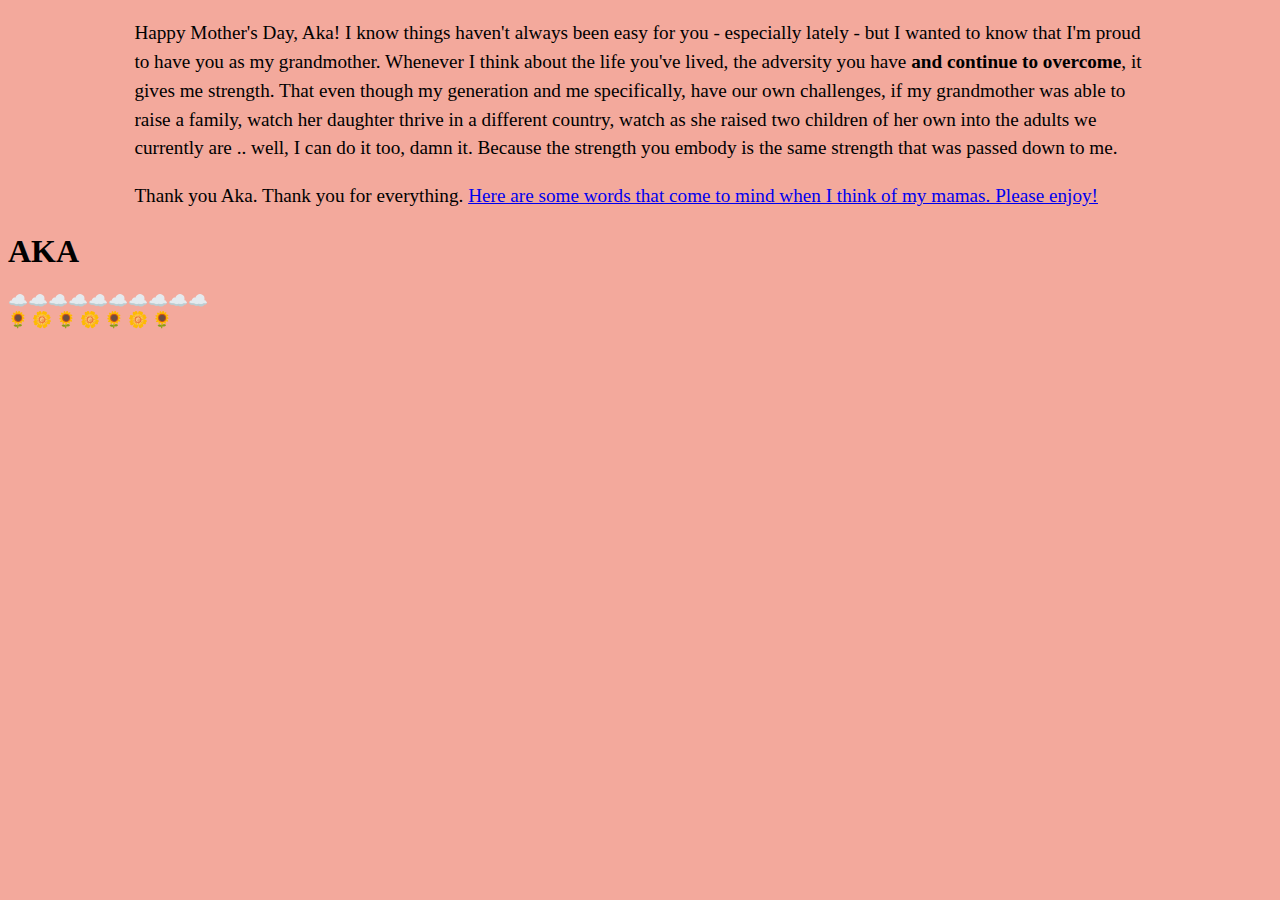
<file: index.html>
<!doctype html>
<html class="no-js" lang="">

<head>
  <meta charset="utf-8">
  <meta http-equiv="x-ua-compatible" content="ie=edge">
  <title>Happy Mother's Day!</title>
  <meta name="description" content="">
  <meta name="viewport" content="width=device-width, initial-scale=1, shrink-to-fit=no">
  <link rel="stylesheet" href="styles.css">
</head>

<body>

    <div class="callout">
      <p>
        Happy Mother's Day, Aka! I know things haven't always been easy for you - especially lately - but I wanted to know that I'm proud to have you as my grandmother. Whenever I think about the life you've lived, the adversity you have <strong>and continue to overcome</strong>, it gives me strength. That even though my generation and me specifically, have our own challenges, if my grandmother was able to raise a family, watch her daughter thrive in a different country, watch as she raised two children of her own into the adults we currently are .. well, I can do it too, damn it. Because the strength you embody is the same strength that was passed down to me.
      </p>

      <p>
        Thank you Aka. Thank you for everything. <a href="http://happymothersday.co/2018/words/">Here are some words that come to mind when I think of my mamas. Please enjoy!</a>
      </p>
    </div>

    <h1 class="title"><span class="title-letter">A</span><span class="title-letter">️</span><span class="title-letter">K</span><span class="title-letter">️</span><span class="title-letter">A</span><span class="title-letter">️</span>
    </h1>
    <div class="sun">
      <div class="ray"></div>
      <div class="ray"></div>
      <div class="ray"></div>
      <div class="ray"></div>
      <div class="ray"></div>
      <div class="ray"></div>
      <div class="ray"></div>
      <div class="ray"></div>
      <div class="ray"></div>
      <div class="ray"></div>
    </div>
    <div class="clouds"><span class="cloud">☁️</span><span class="cloud">☁️</span><span class="cloud">☁️</span><span class="cloud">☁️</span><span class="cloud">☁️</span><span class="cloud">☁️</span><span class="cloud">☁️</span><span class="cloud">☁️</span><span class="cloud">☁️</span><span class="cloud">☁️</span>
    </div>
    <div class="flowerbed">
      <span class="flower">🌻</span>
      <span class="flower">🌼</span>
      <span class="flower">🌻</span>
      <span class="flower">🌼</span>
      <span class="flower">🌻</span>
      <span class="flower">🌼</span>
      <span class="flower">🌻</span>
    </div>
  <script src="https://code.jquery.com/jquery-3.3.1.min.js" integrity="sha256-FgpCb/KJQlLNfOu91ta32o/NMZxltwRo8QtmkMRdAu8=" crossorigin="anonymous"></script>
  <script>window.jQuery || document.write('<script src="js/vendor/jquery-3.3.1.min.js"><\/script>')</script>
  <script src="scripts.js"></script>

</body>

</html>
</file>
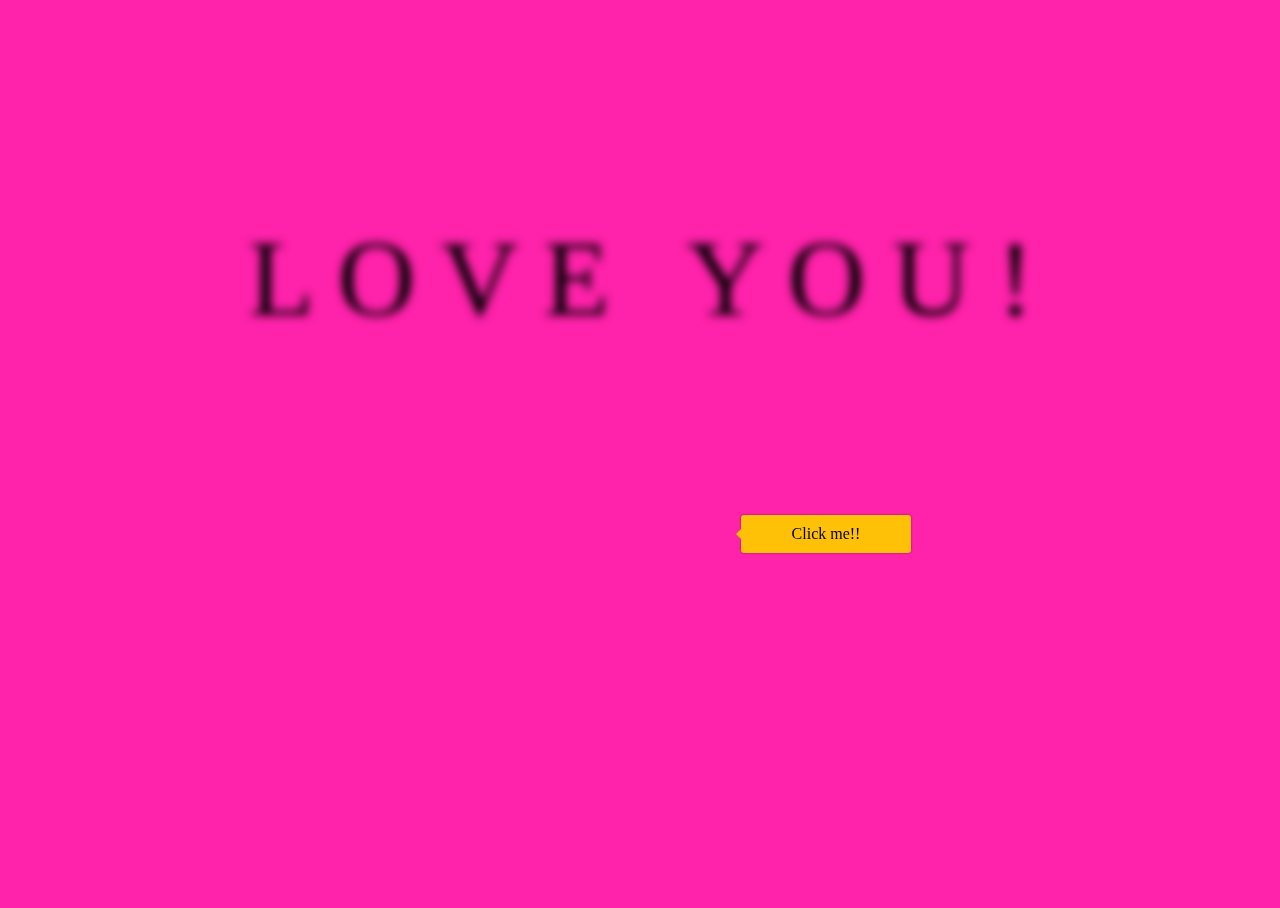
<file: words.html>
<!doctype html>
<html class="no-js" lang="">

<head>
  <meta charset="utf-8">
  <meta http-equiv="x-ua-compatible" content="ie=edge">
  <title>Happy Mother's Day!</title>
  <meta name="description" content="">
  <meta name="viewport" content="width=device-width, initial-scale=1, shrink-to-fit=no">

  <link rel="manifest" href="site.webmanifest">
  <link rel="apple-touch-icon" href="icon.png">
  <!-- Place favicon.ico in the root directory -->

  <link rel="stylesheet" href="words.css">
</head>

<body>

  <svg id="svg" class="happy" xmlns="http://www.w3.org/2000/svg">
    <text x="50%" y="35%" id="text-container">
      <tspan>L</tspan>
      <tspan>O</tspan>
      <tspan>V</tspan>
      <tspan>E</tspan>
      <tspan>&nbsp;</tspan>
      <tspan>Y</tspan>
      <tspan>O</tspan>
      <tspan>U</tspan>
      <tspan>!</tspan>
      <tspan></tspan>
      <tspan></tspan>
      <tspan></tspan>
      <tspan></tspan>
    </text>
  </svg>
  <ol class="hearts">
    <li class="heart">
      <svg version="1.1" xmlns="http://www.w3.org/2000/svg" xmlns:xlink="http://www.w3.org/1999/xlink" viewBox="0 0 28 28">
        <path d="M14 26q-0.406 0-0.688-0.281l-9.75-9.406q-0.156-0.125-0.43-0.406t-0.867-1.023-1.062-1.523-0.836-1.891-0.367-2.156q0-3.437 1.984-5.375t5.484-1.937q0.969 0 1.977 0.336t1.875 0.906 1.492 1.070 1.188 1.062q0.562-0.562 1.188-1.062t1.492-1.070 1.875-0.906 1.977-0.336q3.5 0 5.484 1.937t1.984 5.375q0 3.453-3.578 7.031l-9.734 9.375q-0.281 0.281-0.688 0.281z"></path>
      </svg>
    </li>
    <li class="heart">
      <svg version="1.1" xmlns="http://www.w3.org/2000/svg" xmlns:xlink="http://www.w3.org/1999/xlink" viewBox="0 0 28 28">
        <path d="M14 26q-0.406 0-0.688-0.281l-9.75-9.406q-0.156-0.125-0.43-0.406t-0.867-1.023-1.062-1.523-0.836-1.891-0.367-2.156q0-3.437 1.984-5.375t5.484-1.937q0.969 0 1.977 0.336t1.875 0.906 1.492 1.070 1.188 1.062q0.562-0.562 1.188-1.062t1.492-1.070 1.875-0.906 1.977-0.336q3.5 0 5.484 1.937t1.984 5.375q0 3.453-3.578 7.031l-9.734 9.375q-0.281 0.281-0.688 0.281z"></path>
      </svg>
    </li>
    <li class="heart">
      <svg version="1.1" xmlns="http://www.w3.org/2000/svg" xmlns:xlink="http://www.w3.org/1999/xlink" viewBox="0 0 28 28">
        <path d="M14 26q-0.406 0-0.688-0.281l-9.75-9.406q-0.156-0.125-0.43-0.406t-0.867-1.023-1.062-1.523-0.836-1.891-0.367-2.156q0-3.437 1.984-5.375t5.484-1.937q0.969 0 1.977 0.336t1.875 0.906 1.492 1.070 1.188 1.062q0.562-0.562 1.188-1.062t1.492-1.070 1.875-0.906 1.977-0.336q3.5 0 5.484 1.937t1.984 5.375q0 3.453-3.578 7.031l-9.734 9.375q-0.281 0.281-0.688 0.281z"></path>
      </svg>
    </li>
    <li class="heart">
      <svg version="1.1" xmlns="http://www.w3.org/2000/svg" xmlns:xlink="http://www.w3.org/1999/xlink" viewBox="0 0 28 28">
        <path d="M14 26q-0.406 0-0.688-0.281l-9.75-9.406q-0.156-0.125-0.43-0.406t-0.867-1.023-1.062-1.523-0.836-1.891-0.367-2.156q0-3.437 1.984-5.375t5.484-1.937q0.969 0 1.977 0.336t1.875 0.906 1.492 1.070 1.188 1.062q0.562-0.562 1.188-1.062t1.492-1.070 1.875-0.906 1.977-0.336q3.5 0 5.484 1.937t1.984 5.375q0 3.453-3.578 7.031l-9.734 9.375q-0.281 0.281-0.688 0.281z"></path>
      </svg>
    </li>
    <li class="heart">
      <svg version="1.1" xmlns="http://www.w3.org/2000/svg" xmlns:xlink="http://www.w3.org/1999/xlink" viewBox="0 0 28 28">
        <path d="M14 26q-0.406 0-0.688-0.281l-9.75-9.406q-0.156-0.125-0.43-0.406t-0.867-1.023-1.062-1.523-0.836-1.891-0.367-2.156q0-3.437 1.984-5.375t5.484-1.937q0.969 0 1.977 0.336t1.875 0.906 1.492 1.070 1.188 1.062q0.562-0.562 1.188-1.062t1.492-1.070 1.875-0.906 1.977-0.336q3.5 0 5.484 1.937t1.984 5.375q0 3.453-3.578 7.031l-9.734 9.375q-0.281 0.281-0.688 0.281z"></path>
      </svg>
    </li>
    <li class="heart">
      <svg version="1.1" xmlns="http://www.w3.org/2000/svg" xmlns:xlink="http://www.w3.org/1999/xlink" viewBox="0 0 28 28">
        <path d="M14 26q-0.406 0-0.688-0.281l-9.75-9.406q-0.156-0.125-0.43-0.406t-0.867-1.023-1.062-1.523-0.836-1.891-0.367-2.156q0-3.437 1.984-5.375t5.484-1.937q0.969 0 1.977 0.336t1.875 0.906 1.492 1.070 1.188 1.062q0.562-0.562 1.188-1.062t1.492-1.070 1.875-0.906 1.977-0.336q3.5 0 5.484 1.937t1.984 5.375q0 3.453-3.578 7.031l-9.734 9.375q-0.281 0.281-0.688 0.281z"></path>
      </svg>
    </li>
    <li class="heart">
      <svg version="1.1" xmlns="http://www.w3.org/2000/svg" xmlns:xlink="http://www.w3.org/1999/xlink" viewBox="0 0 28 28">
        <path d="M14 26q-0.406 0-0.688-0.281l-9.75-9.406q-0.156-0.125-0.43-0.406t-0.867-1.023-1.062-1.523-0.836-1.891-0.367-2.156q0-3.437 1.984-5.375t5.484-1.937q0.969 0 1.977 0.336t1.875 0.906 1.492 1.070 1.188 1.062q0.562-0.562 1.188-1.062t1.492-1.070 1.875-0.906 1.977-0.336q3.5 0 5.484 1.937t1.984 5.375q0 3.453-3.578 7.031l-9.734 9.375q-0.281 0.281-0.688 0.281z"></path>
      </svg>
    </li>
    <li class="heart">
      <svg version="1.1" xmlns="http://www.w3.org/2000/svg" xmlns:xlink="http://www.w3.org/1999/xlink" viewBox="0 0 28 28">
        <path d="M14 26q-0.406 0-0.688-0.281l-9.75-9.406q-0.156-0.125-0.43-0.406t-0.867-1.023-1.062-1.523-0.836-1.891-0.367-2.156q0-3.437 1.984-5.375t5.484-1.937q0.969 0 1.977 0.336t1.875 0.906 1.492 1.070 1.188 1.062q0.562-0.562 1.188-1.062t1.492-1.070 1.875-0.906 1.977-0.336q3.5 0 5.484 1.937t1.984 5.375q0 3.453-3.578 7.031l-9.734 9.375q-0.281 0.281-0.688 0.281z"></path>
      </svg>
    </li>
    <li class="heart">
      <svg version="1.1" xmlns="http://www.w3.org/2000/svg" xmlns:xlink="http://www.w3.org/1999/xlink" viewBox="0 0 28 28">
        <path d="M14 26q-0.406 0-0.688-0.281l-9.75-9.406q-0.156-0.125-0.43-0.406t-0.867-1.023-1.062-1.523-0.836-1.891-0.367-2.156q0-3.437 1.984-5.375t5.484-1.937q0.969 0 1.977 0.336t1.875 0.906 1.492 1.070 1.188 1.062q0.562-0.562 1.188-1.062t1.492-1.070 1.875-0.906 1.977-0.336q3.5 0 5.484 1.937t1.984 5.375q0 3.453-3.578 7.031l-9.734 9.375q-0.281 0.281-0.688 0.281z"></path>
      </svg>
    </li>
    <li class="heart">
      <svg version="1.1" xmlns="http://www.w3.org/2000/svg" xmlns:xlink="http://www.w3.org/1999/xlink" viewBox="0 0 28 28">
        <path d="M14 26q-0.406 0-0.688-0.281l-9.75-9.406q-0.156-0.125-0.43-0.406t-0.867-1.023-1.062-1.523-0.836-1.891-0.367-2.156q0-3.437 1.984-5.375t5.484-1.937q0.969 0 1.977 0.336t1.875 0.906 1.492 1.070 1.188 1.062q0.562-0.562 1.188-1.062t1.492-1.070 1.875-0.906 1.977-0.336q3.5 0 5.484 1.937t1.984 5.375q0 3.453-3.578 7.031l-9.734 9.375q-0.281 0.281-0.688 0.281z"></path>
      </svg>
    </li>
    <li class="heart">
      <svg version="1.1" xmlns="http://www.w3.org/2000/svg" xmlns:xlink="http://www.w3.org/1999/xlink" viewBox="0 0 28 28">
        <path d="M14 26q-0.406 0-0.688-0.281l-9.75-9.406q-0.156-0.125-0.43-0.406t-0.867-1.023-1.062-1.523-0.836-1.891-0.367-2.156q0-3.437 1.984-5.375t5.484-1.937q0.969 0 1.977 0.336t1.875 0.906 1.492 1.070 1.188 1.062q0.562-0.562 1.188-1.062t1.492-1.070 1.875-0.906 1.977-0.336q3.5 0 5.484 1.937t1.984 5.375q0 3.453-3.578 7.031l-9.734 9.375q-0.281 0.281-0.688 0.281z"></path>
      </svg>
    </li>
    <li class="heart">
      <svg version="1.1" xmlns="http://www.w3.org/2000/svg" xmlns:xlink="http://www.w3.org/1999/xlink" viewBox="0 0 28 28">
        <path d="M14 26q-0.406 0-0.688-0.281l-9.75-9.406q-0.156-0.125-0.43-0.406t-0.867-1.023-1.062-1.523-0.836-1.891-0.367-2.156q0-3.437 1.984-5.375t5.484-1.937q0.969 0 1.977 0.336t1.875 0.906 1.492 1.070 1.188 1.062q0.562-0.562 1.188-1.062t1.492-1.070 1.875-0.906 1.977-0.336q3.5 0 5.484 1.937t1.984 5.375q0 3.453-3.578 7.031l-9.734 9.375q-0.281 0.281-0.688 0.281z"></path>
      </svg>
    </li>
  </ol>
  <ol class="flow">
    <li class="ribbon"></li>
    <li class="ribbon"></li>
    <li class="ribbon"></li>
    <li class="ribbon"></li>
    <li class="ribbon"></li>
    <li class="ribbon"></li>
    <li class="ribbon"></li>
    <li class="ribbon"></li>
    <li class="ribbon"></li>
    <li class="ribbon"></li>
  </ol>

  <script src="https://code.jquery.com/jquery-3.3.1.min.js" integrity="sha256-FgpCb/KJQlLNfOu91ta32o/NMZxltwRo8QtmkMRdAu8=" crossorigin="anonymous"></script>
  <script>window.jQuery || document.write('<script src="js/vendor/jquery-3.3.1.min.js"><\/script>')</script>
  <script src="popper.js"></script>
  <script src="tooltip.js"></script>
  <script src="words.js"></script>

</body>

</html>
</file>
<file: styles.css>
body {
  /* max-width: 800px;
  margin: 0 auto; */
  background: #F3A99C;
}

.frame {
  margin: 0 auto;
  background: #b46681;
  box-shadow: inset 1px 0 2px 5px #905267;
  border-radius: 25% 25% 5px 5px;
  margin: 0 auto;
  max-width: 500px;
  width: 100%;
}

.opener {
  height: 700px;
  max-width: 800px;
  width: 100%;
}

.bubble, .bubble2, .bubble3 {
  opacity: 0;
}

/* =================
// Joe stuff
// ===============*/

.callout {
  width: 80%;
  margin-left: 10%;
}

.callout p {
  line-height: 1.5em;
  font-size: 1.2em;
  font-family: 'Helvetica Neue';
}

/* ==================
// Romantic Floating Heart Bubblies - CSS
// Author: Lisa Folkerson
// Source: https://codepen.io/lisafolkerson/pen/BjRoJO
// ================*/

/* html, body {
  height: 100%;
} */

.wrapper {
  width: 100%;
  /* background: #f3f4f4; */
  min-height: 100%;
  overflow: hidden;
  text-align: center;
}

.x1 {
  left: 5%;
  -webkit-transform: scale(0.9);
  -moz-transform: scale(0.9);
    transform: scale(0.9);
    opacity: 0.6;
    -webkit-animation: moveclouds 15s linear infinite, sideWays 4s ease-in-out infinite alternate;
    -moz-animation: moveclouds 15s linear infinite, sideWays 4s ease-in-out infinite alternate;
}

.x2 {
    left: 25%;
    -webkit-transform: scale(0.6);
    -moz-transform: scale(0.6);
    transform: scale(0.6);
    opacity: 0.9;
    -webkit-animation: moveclouds 25s linear infinite, sideWays 5s ease-in-out infinite alternate;
    -moz-animation: moveclouds 25s linear infinite, sideWays 5s ease-in-out infinite alternate;
}
.x3 {
    left: 55%;
    -webkit-transform: scale(0.8);
    -moz-transform: scale(0.8);
    transform: scale(0.8);
    opacity: 0.8;
    -webkit-animation: moveclouds 20s linear infinite, sideWays 4s ease-in-out infinite alternate;
    -moz-animation: moveclouds 20s linear infinite, sideWays 4s ease-in-out infinite alternate;
}
.x4 {
    left: 72%;
    -webkit-transform: scale(0.75);
    -moz-transform: scale(0.75);
    transform: scale(0.75);
    opacity: 0.9;
    -webkit-animation: moveclouds 18s linear infinite, sideWays 2s ease-in-out infinite alternate;
    -moz-animation: moveclouds 18s linear infinite, sideWays 0zs ease-in-out infinite alternate;
}
.x5 {
    left: 88%;
    -webkit-transform: scale(0.8);
    -moz-transform: scale(0.8);
    transform: scale(0.8);
    opacity: 0.3;
    -webkit-animation: moveclouds 7s linear infinite, sideWays 1s ease-in-out infinite alternate;
    -moz-animation: moveclouds 7s linear infinite, sideWays 1s ease-in-out infinite alternate;
}
.x6 {
    left: 33%;
    opacity: 1;
    -webkit-animation: moveclouds 2s linear infinite, swayWays 1s ease-in-out infinite alternate;
    animation: moveclouds 10s linear infinite, swayWays 9s ease-in-out infinite alternate;
}

@-webkit-keyframes moveclouds {
    0% {
        top: 500px;
    }
    100% {
        top: -500px;
    }
}

@keyframes moveclouds {
    0% {
        top: 500px;
    }
    100% {
        top: -500px;
    }
}

@-webkit-keyframes sideWays {
    0% {
        margin-left:0px;
    }
    100% {
        margin-left:50px;
    }
}

@keyframes sideWays {
  0% {
      margin-left:0px;
  }
  100% {
      margin-left:50px;
  }
}

@-keyframes swayWays {
  0% {
    transform: rotate(12deg);
    left:-0.3%;
  }
  33%{
    transform: rotate(-2deg);
    left: 0.7%;
  }
  100% {
    transform: rotate(0deg);
    left:-12%;
  }
}

/* //  HEART CODE */
.altheart {
  background: url(http://static.indigoimages.ca/2016/shop/113439_img25_twotoneheart.png) no-repeat center;
  width: 24px;
  height: 21px;
  position: relative;
  display: block;
}

.heart {
    position: relative;
}
.heart:before,
.heart:after {
    position: absolute;
    content: "";
    left: 18px;
    top: 0;
    width: 18px;
    height: 30px;
    background: #CC2022;
    -moz-border-radius: 20px 50% 0 0;
    border-radius: 30px 30px 0 0;
    -webkit-transform: rotate(-45deg);
        -ms-transform: rotate(-45deg);
            transform: rotate(-45deg);
    -webkit-transform-origin: 0 100%;
        -ms-transform-origin: 0 100%;
            transform-origin: 0 100%;
}
.heart:after {
    left: 0;
    -webkit-transform: rotate(45deg);
        -ms-transform: rotate(45deg);
            transform: rotate(45deg);
    -webkit-transform-origin: 100% 100%;
        -ms-transform-origin: 100% 100%;
            transform-origin :100% 100%;
}

@media screen and (max-width: 600px) {
  .callout {
    margin: 0px;
    width: 100%;
  }

  .opener {
    height: 400px;
  }
}
</file>
<file: words.css>
.happy {
  position: absolute;
  top: 0;
  left: 0;
  z-index: 80;
  height: 100%;
  width: 100%;
  font-size: 12vmin;
}
.happy text {
  text-anchor: middle;
}
.happy tspan {
  text-shadow: #000 1px 0 10px;
  stroke: transparent;
  stroke-dasharray: 1200;
  stroke-dashoffset: 1200;
  stroke-linejoin: round;
  stroke-linecap: round;
  stroke-width: 2;
  fill: transparent;
}
.happy tspan:nth-child(1) {
  -webkit-animation: draw 2s 1.55s forwards;
          animation: draw 2s 1.55s forwards;
}
.happy tspan:nth-child(2) {
  -webkit-animation: draw 2s 1.6s forwards;
          animation: draw 2s 1.6s forwards;
}
.happy tspan:nth-child(3) {
  -webkit-animation: draw 2s 1.65s forwards;
          animation: draw 2s 1.65s forwards;
}
.happy tspan:nth-child(4) {
  -webkit-animation: draw 2s 1.7s forwards;
          animation: draw 2s 1.7s forwards;
}
.happy tspan:nth-child(5) {
  -webkit-animation: draw 2s 1.75s forwards;
          animation: draw 2s 1.75s forwards;
}
.happy tspan:nth-child(6) {
  -webkit-animation: draw 2s 1.80s forwards;
          animation: draw 2s 1.80s forwards;
}
.happy tspan:nth-child(7) {
  -webkit-animation: draw 2s 1.85s forwards;
          animation: draw 2s 1.85s forwards;
}
.happy tspan:nth-child(8) {
  -webkit-animation: draw 2s 1.90s forwards;
          animation: draw 2s 1.90s forwards;
}
.happy tspan:nth-child(9) {
  -webkit-animation: draw 2s 1.95s forwards;
          animation: draw 2s 1.95s forwards;
}
.happy tspan:nth-child(10) {
  -webkit-animation: draw 2s 2.00s forwards;
          animation: draw 2s 2.00s forwards;
}
.happy tspan:nth-child(11) {
  -webkit-animation: draw 2s 2.05s forwards;
          animation: draw 2s 2.05s forwards;
}
.happy tspan:nth-child(12) {
  -webkit-animation: draw 2s 2.10s forwards;
          animation: draw 2s 2.10s forwards;
}
.happy tspan:nth-child(13) {
  -webkit-animation: draw 2s 2.15s forwards;
          animation: draw 2s 2.15s forwards;
}
.happy tspan:nth-child(14) {
  -webkit-animation: draw 2s 2.20s forwards;
          animation: draw 2s 2.20s forwards;
}
.happy tspan:nth-child(15) {
  -webkit-animation: draw 2s 2.25s forwards;
          animation: draw 2s 2.25s forwards;
}

@-webkit-keyframes draw {
  20%,
  80% {
    fill: transparent;
    stroke: #fff;
  }
  100% {
    fill: #fff;
    stroke: transparent;
    stroke-dasharray: 0;
    stroke-dashoffset: 0;
  }
}

@keyframes draw {
  20%,
  80% {
    fill: transparent;
    stroke: #fff;
  }
  100% {
    fill: #fff;
    stroke: transparent;
    stroke-dasharray: 0;
    stroke-dashoffset: 0;
  }
}
.flow {
  position: absolute;
  top: 0;
  left: 50%;
  height: 70%;
  max-width: 8em;
  width: 100%;
  margin-top: 0;
  margin-bottom: 0;
  padding-left: 0;
  list-style: none;
  -webkit-filter: drop-shadow(0 0 1em #33ff9c);
          filter: drop-shadow(0 0 1em #33ff9c);
  -webkit-transform: translate(-50%, 0);
          transform: translate(-50%, 0);
}

.ribbon {
  float: left;
  height: 100%;
  width: 10%;
  -webkit-transform: scaleY(0);
          transform: scaleY(0);
  -webkit-transform-origin: center top;
          transform-origin: center top;
}
.ribbon:first-child {
  border-radius: 0 0 0 2em;
}
.ribbon:last-child {
  border-radius: 0 0 2em 0;
}
.ribbon:nth-child(1) {
  -webkit-animation: drop 1s 0.05s forwards, shimmer 2s 0.05s infinite;
          animation: drop 1s 0.05s forwards, shimmer 2s 0.05s infinite;
  background: linear-gradient(to bottom, #33ffeb 25%, #e7ff33 50%, #99ff33 75%, #ff5f33 100%);
}
.ribbon:nth-child(2) {
  -webkit-animation: drop 1s 0.1s forwards, shimmer 2s 0.1s infinite;
          animation: drop 1s 0.1s forwards, shimmer 2s 0.1s infinite;
  background: linear-gradient(to bottom, #33ff99 25%, #33ccff 50%, #b4ff33 75%, #33ff77 100%);
}
.ribbon:nth-child(3) {
  -webkit-animation: drop 1s 0.15s forwards, shimmer 2s 0.15s infinite;
          animation: drop 1s 0.15s forwards, shimmer 2s 0.15s infinite;
  background: linear-gradient(to bottom, #77ff33 25%, #fff833 50%, #ffb133 75%, #5233ff 100%);
}
.ribbon:nth-child(4) {
  -webkit-animation: drop 1s 0.2s forwards, shimmer 2s 0.2s infinite;
          animation: drop 1s 0.2s forwards, shimmer 2s 0.2s infinite;
  background: linear-gradient(to bottom, #ddff33 25%, #52ff33 50%, #33ff74 75%, #4433ff 100%);
}
.ribbon:nth-child(5) {
  -webkit-animation: drop 1s 0.25s forwards, shimmer 2s 0.25s infinite;
          animation: drop 1s 0.25s forwards, shimmer 2s 0.25s infinite;
  background: linear-gradient(to bottom, #33aaff 25%, #ff7433 50%, #33fcff 75%, #33ff6d 100%);
}
.ribbon:nth-child(6) {
  -webkit-animation: drop 1s 0.3s forwards, shimmer 2s 0.3s infinite;
          animation: drop 1s 0.3s forwards, shimmer 2s 0.3s infinite;
  background: linear-gradient(to bottom, #96ff33 25%, #33d3ff 50%, #33ffda 75%, #3a33ff 100%);
}
.ribbon:nth-child(7) {
  -webkit-animation: drop 1s 0.35s forwards, shimmer 2s 0.35s infinite;
          animation: drop 1s 0.35s forwards, shimmer 2s 0.35s infinite;
  background: linear-gradient(to bottom, #334bff 25%, #33ff3a 50%, #ffa333 75%, #ff9933 100%);
}
.ribbon:nth-child(8) {
  -webkit-animation: drop 1s 0.4s forwards, shimmer 2s 0.4s infinite;
          animation: drop 1s 0.4s forwards, shimmer 2s 0.4s infinite;
  background: linear-gradient(to bottom, #55ff33 25%, #8bff33 50%, #33ff3a 75%, #8fff33 100%);
}
.ribbon:nth-child(9) {
  -webkit-animation: drop 1s 0.45s forwards, shimmer 2s 0.45s infinite;
          animation: drop 1s 0.45s forwards, shimmer 2s 0.45s infinite;
  background: linear-gradient(to bottom, #ffc533 25%, #33ffe0 50%, #58ff33 75%, #ffee33 100%);
}
.ribbon:nth-child(10) {
  -webkit-animation: drop 1s 0.5s forwards, shimmer 2s 0.5s infinite;
          animation: drop 1s 0.5s forwards, shimmer 2s 0.5s infinite;
  background: linear-gradient(to bottom, #3392ff 25%, #ff6633 50%, #33ffff 75%, #3381ff 100%);
}

@-webkit-keyframes drop {
  100% {
    -webkit-transform: scaleY(1);
            transform: scaleY(1);
  }
}

@keyframes drop {
  100% {
    -webkit-transform: scaleY(1);
            transform: scaleY(1);
  }
}
@-webkit-keyframes shimmer {
  100% {
    background-position: 50% 70vh;
  }
}
@keyframes shimmer {
  100% {
    background-position: 50% 70vh;
  }
}
.hearts {
  cursor: pointer;
  position: absolute;
  top: 70%;
  left: 50%;
  /* z-index: 40; */
  z-index: 999;
  height: 12em;
  width: 12em;
  margin-top: 0;
  margin-bottom: 0;
  padding-left: 0;
  list-style: none;
  -webkit-animation: rock 3s infinite;
          animation: rock 3s infinite;
  -webkit-filter: drop-shadow(0 0 1em #33ffbe);
          filter: drop-shadow(0 0 1em #33ffbe);
  -webkit-transform-origin: center bottom;
          transform-origin: center bottom;
  -webkit-transform: translate(-50%, -100%);
          transform: translate(-50%, -100%);
}

@-webkit-keyframes rock {
  50% {
    -webkit-filter: drop-shadow(0 0 1em #33ccff);
            filter: drop-shadow(0 0 1em #33ccff);
    -webkit-transform: translate(-50%, -100%) rotate(22deg);
            transform: translate(-50%, -100%) rotate(22deg);
  }
}

@keyframes rock {
  50% {
    -webkit-filter: drop-shadow(0 0 1em #33ccff);
            filter: drop-shadow(0 0 1em #33ccff);
    -webkit-transform: translate(-50%, -100%) rotate(22deg);
            transform: translate(-50%, -100%) rotate(22deg);
  }
}
.heart {
  position: absolute;
  top: 0;
  left: 0;
  height: 100%;
  width: 100%;
  fill: transparent;
  -webkit-transform-origin: center 90%;
          transform-origin: center 90%;
  -webkit-transform: scale(0) rotate(0);
          transform: scale(0) rotate(0);
}
.heart:nth-of-type(1) {
  -webkit-animation: flower-1 1s 0.55s forwards;
          animation: flower-1 1s 0.55s forwards;
}
.heart:nth-of-type(1) path {
  -webkit-animation: flower-bud-1 2s 0.575s infinite;
          animation: flower-bud-1 2s 0.575s infinite;
  fill: rgba(51, 248, 255, 0.75);
  stroke: rgba(51, 187, 255, 0.5);
}
.heart:nth-of-type(2) {
  -webkit-animation: flower-2 1s 0.6s forwards;
          animation: flower-2 1s 0.6s forwards;
}
.heart:nth-of-type(2) path {
  -webkit-animation: flower-bud-2 2s 0.65s infinite;
          animation: flower-bud-2 2s 0.65s infinite;
  fill: rgba(99, 51, 255, 0.75);
  stroke: rgba(255, 122, 51, 0.5);
}
.heart:nth-of-type(3) {
  -webkit-animation: flower-3 1s 0.65s forwards;
          animation: flower-3 1s 0.65s forwards;
}
.heart:nth-of-type(3) path {
  -webkit-animation: flower-bud-3 2s 0.725s infinite;
          animation: flower-bud-3 2s 0.725s infinite;
  fill: rgba(51, 255, 197, 0.75);
  stroke: rgba(51, 197, 255, 0.5);
}
.heart:nth-of-type(4) {
  -webkit-animation: flower-4 1s 0.7s forwards;
          animation: flower-4 1s 0.7s forwards;
}
.heart:nth-of-type(4) path {
  -webkit-animation: flower-bud-4 2s 0.8s infinite;
          animation: flower-bud-4 2s 0.8s infinite;
  fill: rgba(255, 122, 51, 0.75);
  stroke: rgba(51, 255, 153, 0.5);
}
.heart:nth-of-type(5) {
  -webkit-animation: flower-5 1s 0.75s forwards;
          animation: flower-5 1s 0.75s forwards;
}
.heart:nth-of-type(5) path {
  -webkit-animation: flower-bud-5 2s 0.875s infinite;
          animation: flower-bud-5 2s 0.875s infinite;
  fill: rgba(51, 78, 255, 0.75);
  stroke: rgba(255, 228, 51, 0.5);
}
.heart:nth-of-type(6) {
  -webkit-animation: flower-6 1s 0.8s forwards;
          animation: flower-6 1s 0.8s forwards;
}
.heart:nth-of-type(6) path {
  -webkit-animation: flower-bud-6 2s 0.95s infinite;
          animation: flower-bud-6 2s 0.95s infinite;
  fill: rgba(51, 255, 214, 0.75);
  stroke: rgba(116, 255, 51, 0.5);
}
.heart:nth-of-type(7) {
  -webkit-animation: flower-7 1s 0.85s forwards;
          animation: flower-7 1s 0.85s forwards;
}
.heart:nth-of-type(7) path {
  -webkit-animation: flower-bud-7 2s 1.025s infinite;
          animation: flower-bud-7 2s 1.025s infinite;
  fill: rgba(78, 51, 255, 0.75);
  stroke: rgba(255, 201, 51, 0.5);
}
.heart:nth-of-type(8) {
  -webkit-animation: flower-8 1s 0.9s forwards;
          animation: flower-8 1s 0.9s forwards;
}
.heart:nth-of-type(8) path {
  -webkit-animation: flower-bud-8 2s 1.1s infinite;
          animation: flower-bud-8 2s 1.1s infinite;
  fill: rgba(51, 255, 163, 0.75);
  stroke: rgba(129, 255, 51, 0.5);
}
.heart:nth-of-type(9) {
  -webkit-animation: flower-9 1s 0.95s forwards;
          animation: flower-9 1s 0.95s forwards;
}
.heart:nth-of-type(9) path {
  -webkit-animation: flower-bud-9 2s 1.175s infinite;
          animation: flower-bud-9 2s 1.175s infinite;
  fill: rgba(51, 255, 211, 0.75);
  stroke: rgba(255, 143, 51, 0.5);
}
.heart:nth-of-type(10) {
  -webkit-animation: flower-10 1s 1s forwards;
          animation: flower-10 1s 1s forwards;
}
.heart:nth-of-type(10) path {
  -webkit-animation: flower-bud-10 2s 1.25s infinite;
          animation: flower-bud-10 2s 1.25s infinite;
  fill: rgba(255, 146, 51, 0.75);
  stroke: rgba(71, 51, 255, 0.5);
}
.heart:nth-of-type(11) {
  -webkit-animation: flower-11 1s 1.05s forwards;
          animation: flower-11 1s 1.05s forwards;
}
.heart:nth-of-type(11) path {
  -webkit-animation: flower-bud-11 2s 1.325s infinite;
          animation: flower-bud-11 2s 1.325s infinite;
  fill: rgba(255, 88, 51, 0.75);
  stroke: rgba(255, 238, 51, 0.5);
}
.heart:nth-of-type(12) {
  -webkit-animation: flower-12 1s 1.1s forwards;
          animation: flower-12 1s 1.1s forwards;
}
.heart:nth-of-type(12) path {
  -webkit-animation: flower-bud-12 2s 1.4s infinite;
          animation: flower-bud-12 2s 1.4s infinite;
  fill: rgba(139, 255, 51, 0.75);
  stroke: rgba(51, 255, 252, 0.5);
}
.heart path {
  stroke-linecap: round;
  stroke-linejoin: round;
  stroke-dasharray: 84;
  stroke-dashoffset: 84;
}

@-webkit-keyframes flower-1 {
  100% {
    -webkit-transform: scale(1) rotate(30deg);
            transform: scale(1) rotate(30deg);
  }
}

@keyframes flower-1 {
  100% {
    -webkit-transform: scale(1) rotate(30deg);
            transform: scale(1) rotate(30deg);
  }
}
@-webkit-keyframes flower-bud-1 {
  50% {
    fill: rgba(51, 245, 255, 0.75);
  }
}
@keyframes flower-bud-1 {
  50% {
    fill: rgba(51, 245, 255, 0.75);
  }
}
@-webkit-keyframes flower-2 {
  100% {
    -webkit-transform: scale(1) rotate(60deg);
            transform: scale(1) rotate(60deg);
  }
}
@keyframes flower-2 {
  100% {
    -webkit-transform: scale(1) rotate(60deg);
            transform: scale(1) rotate(60deg);
  }
}
@-webkit-keyframes flower-bud-2 {
  50% {
    fill: rgba(51, 167, 255, 0.75);
  }
}
@keyframes flower-bud-2 {
  50% {
    fill: rgba(51, 167, 255, 0.75);
  }
}
@-webkit-keyframes flower-3 {
  100% {
    -webkit-transform: scale(1) rotate(90deg);
            transform: scale(1) rotate(90deg);
  }
}
@keyframes flower-3 {
  100% {
    -webkit-transform: scale(1) rotate(90deg);
            transform: scale(1) rotate(90deg);
  }
}
@-webkit-keyframes flower-bud-3 {
  50% {
    fill: rgba(51, 85, 255, 0.75);
  }
}
@keyframes flower-bud-3 {
  50% {
    fill: rgba(51, 85, 255, 0.75);
  }
}
@-webkit-keyframes flower-4 {
  100% {
    -webkit-transform: scale(1) rotate(120deg);
            transform: scale(1) rotate(120deg);
  }
}
@keyframes flower-4 {
  100% {
    -webkit-transform: scale(1) rotate(120deg);
            transform: scale(1) rotate(120deg);
  }
}
@-webkit-keyframes flower-bud-4 {
  50% {
    fill: rgba(139, 255, 51, 0.75);
  }
}
@keyframes flower-bud-4 {
  50% {
    fill: rgba(139, 255, 51, 0.75);
  }
}
@-webkit-keyframes flower-5 {
  100% {
    -webkit-transform: scale(1) rotate(150deg);
            transform: scale(1) rotate(150deg);
  }
}
@keyframes flower-5 {
  100% {
    -webkit-transform: scale(1) rotate(150deg);
            transform: scale(1) rotate(150deg);
  }
}
@-webkit-keyframes flower-bud-5 {
  50% {
    fill: rgba(255, 204, 51, 0.75);
  }
}
@keyframes flower-bud-5 {
  50% {
    fill: rgba(255, 204, 51, 0.75);
  }
}
@-webkit-keyframes flower-6 {
  100% {
    -webkit-transform: scale(1) rotate(180deg);
            transform: scale(1) rotate(180deg);
  }
}
@keyframes flower-6 {
  100% {
    -webkit-transform: scale(1) rotate(180deg);
            transform: scale(1) rotate(180deg);
  }
}
@-webkit-keyframes flower-bud-6 {
  50% {
    fill: rgba(160, 255, 51, 0.75);
  }
}
@keyframes flower-bud-6 {
  50% {
    fill: rgba(160, 255, 51, 0.75);
  }
}
@-webkit-keyframes flower-7 {
  100% {
    -webkit-transform: scale(1) rotate(210deg);
            transform: scale(1) rotate(210deg);
  }
}
@keyframes flower-7 {
  100% {
    -webkit-transform: scale(1) rotate(210deg);
            transform: scale(1) rotate(210deg);
  }
}
@-webkit-keyframes flower-bud-7 {
  50% {
    fill: rgba(68, 51, 255, 0.75);
  }
}
@keyframes flower-bud-7 {
  50% {
    fill: rgba(68, 51, 255, 0.75);
  }
}
@-webkit-keyframes flower-8 {
  100% {
    -webkit-transform: scale(1) rotate(240deg);
            transform: scale(1) rotate(240deg);
  }
}
@keyframes flower-8 {
  100% {
    -webkit-transform: scale(1) rotate(240deg);
            transform: scale(1) rotate(240deg);
  }
}
@-webkit-keyframes flower-bud-8 {
  50% {
    fill: rgba(255, 221, 51, 0.75);
  }
}
@keyframes flower-bud-8 {
  50% {
    fill: rgba(255, 221, 51, 0.75);
  }
}
@-webkit-keyframes flower-9 {
  100% {
    -webkit-transform: scale(1) rotate(270deg);
            transform: scale(1) rotate(270deg);
  }
}
@keyframes flower-9 {
  100% {
    -webkit-transform: scale(1) rotate(270deg);
            transform: scale(1) rotate(270deg);
  }
}
@-webkit-keyframes flower-bud-9 {
  50% {
    fill: rgba(54, 51, 255, 0.75);
  }
}
@keyframes flower-bud-9 {
  50% {
    fill: rgba(54, 51, 255, 0.75);
  }
}
@-webkit-keyframes flower-10 {
  100% {
    -webkit-transform: scale(1) rotate(300deg);
            transform: scale(1) rotate(300deg);
  }
}
@keyframes flower-10 {
  100% {
    -webkit-transform: scale(1) rotate(300deg);
            transform: scale(1) rotate(300deg);
  }
}
@-webkit-keyframes flower-bud-10 {
  50% {
    fill: rgba(51, 255, 146, 0.75);
  }
}
@keyframes flower-bud-10 {
  50% {
    fill: rgba(51, 255, 146, 0.75);
  }
}
@-webkit-keyframes flower-11 {
  100% {
    -webkit-transform: scale(1) rotate(330deg);
            transform: scale(1) rotate(330deg);
  }
}
@keyframes flower-11 {
  100% {
    -webkit-transform: scale(1) rotate(330deg);
            transform: scale(1) rotate(330deg);
  }
}
@-webkit-keyframes flower-bud-11 {
  50% {
    fill: rgba(156, 255, 51, 0.75);
  }
}
@keyframes flower-bud-11 {
  50% {
    fill: rgba(156, 255, 51, 0.75);
  }
}
@-webkit-keyframes flower-12 {
  100% {
    -webkit-transform: scale(1) rotate(360deg);
            transform: scale(1) rotate(360deg);
  }
}
@keyframes flower-12 {
  100% {
    -webkit-transform: scale(1) rotate(360deg);
            transform: scale(1) rotate(360deg);
  }
}
@-webkit-keyframes flower-bud-12 {
  50% {
    fill: rgba(51, 197, 255, 0.75);
  }
}
@keyframes flower-bud-12 {
  50% {
    fill: rgba(51, 197, 255, 0.75);
  }
}
html {
  overflow: hidden;
  height: 100%;
  background: #f2a;
  color: #fff;
}

body {
  height: 100%;
}

/* =====================
// Popper/Tooltip styles
// ===================*/

.link-anchor {
  position: relative;
  width: 0;
  font-size: .8em;
  opacity: 0;
  transition: opacity .2s ease-in-out;
}
.anchor-wrapper {
  border: none;
}
.anchor-wrapper:hover .link-anchor {
  opacity: 1;
}

section h1[id]:focus,
section h2[id]:focus,
section h3[id]:focus,
section h4[id]:focus,
section h5[id]:focus {
  outline: 0;
}

p.thin {
    font-weight: 100;
    margin: 0;
    line-height: 1.2em;
}

p.bold {
    font-weight: 900;
    margin: 0;
    margin-top: -5px;
}

.rel {
    width: 30%;
    margin: 0 auto;
    position: relative;
    text-align: center;
    padding: 20px;
    border-style: dotted;
    border-color: white;
    border-width: medium;
}

.popper,
.tooltip {
    position: absolute;
    background: #FFC107;
    color: black;
    width: 150px;
    border-radius: 3px;
    box-shadow: 0 0 2px rgba(0,0,0,0.5);
    padding: 10px;
    text-align: center;
    /* Joe's style */
    z-index: 999;
}
.style5 .tooltip {
    background: #1E252B;
    color: #FFFFFF;
    max-width: 200px;
    width: auto;
    font-size: .8rem;
    padding: .5em 1em;
}
.popper .popper__arrow,
.tooltip .tooltip-arrow {
    width: 0;
    height: 0;
    border-style: solid;
    position: absolute;
    margin: 5px;
}

.tooltip .tooltip-arrow,
.popper .popper__arrow {
    border-color: #FFC107;
}
.style5 .tooltip .tooltip-arrow {
    border-color: #1E252B;
}
.popper[x-placement^="top"],
.tooltip[x-placement^="top"] {
    margin-bottom: 5px;
}
.popper[x-placement^="top"] .popper__arrow,
.tooltip[x-placement^="top"] .tooltip-arrow {
    border-width: 5px 5px 0 5px;
    border-left-color: transparent;
    border-right-color: transparent;
    border-bottom-color: transparent;
    bottom: -5px;
    left: calc(50% - 5px);
    margin-top: 0;
    margin-bottom: 0;
}
.popper[x-placement^="bottom"],
.tooltip[x-placement^="bottom"] {
    margin-top: 5px;
}
.tooltip[x-placement^="bottom"] .tooltip-arrow,
.popper[x-placement^="bottom"] .popper__arrow {
    border-width: 0 5px 5px 5px;
    border-left-color: transparent;
    border-right-color: transparent;
    border-top-color: transparent;
    top: -5px;
    left: calc(50% - 5px);
    margin-top: 0;
    margin-bottom: 0;
}
.tooltip[x-placement^="right"],
.popper[x-placement^="right"] {
    margin-left: 5px;
}
.popper[x-placement^="right"] .popper__arrow,
.tooltip[x-placement^="right"] .tooltip-arrow {
    border-width: 5px 5px 5px 0;
    border-left-color: transparent;
    border-top-color: transparent;
    border-bottom-color: transparent;
    left: -5px;
    top: calc(50% - 5px);
    margin-left: 0;
    margin-right: 0;
}
.popper[x-placement^="left"],
.tooltip[x-placement^="left"] {
    margin-right: 5px;
}
.popper[x-placement^="left"] .popper__arrow,
.tooltip[x-placement^="left"] .tooltip-arrow {
    border-width: 5px 0 5px 5px;
    border-top-color: transparent;
    border-right-color: transparent;
    border-bottom-color: transparent;
    right: -5px;
    top: calc(50% - 5px);
    margin-left: 0;
    margin-right: 0;
}

@media screen and (max-width: 600px) {
  .happy {
    font-size: 11vmin;
  }
}
</file>
